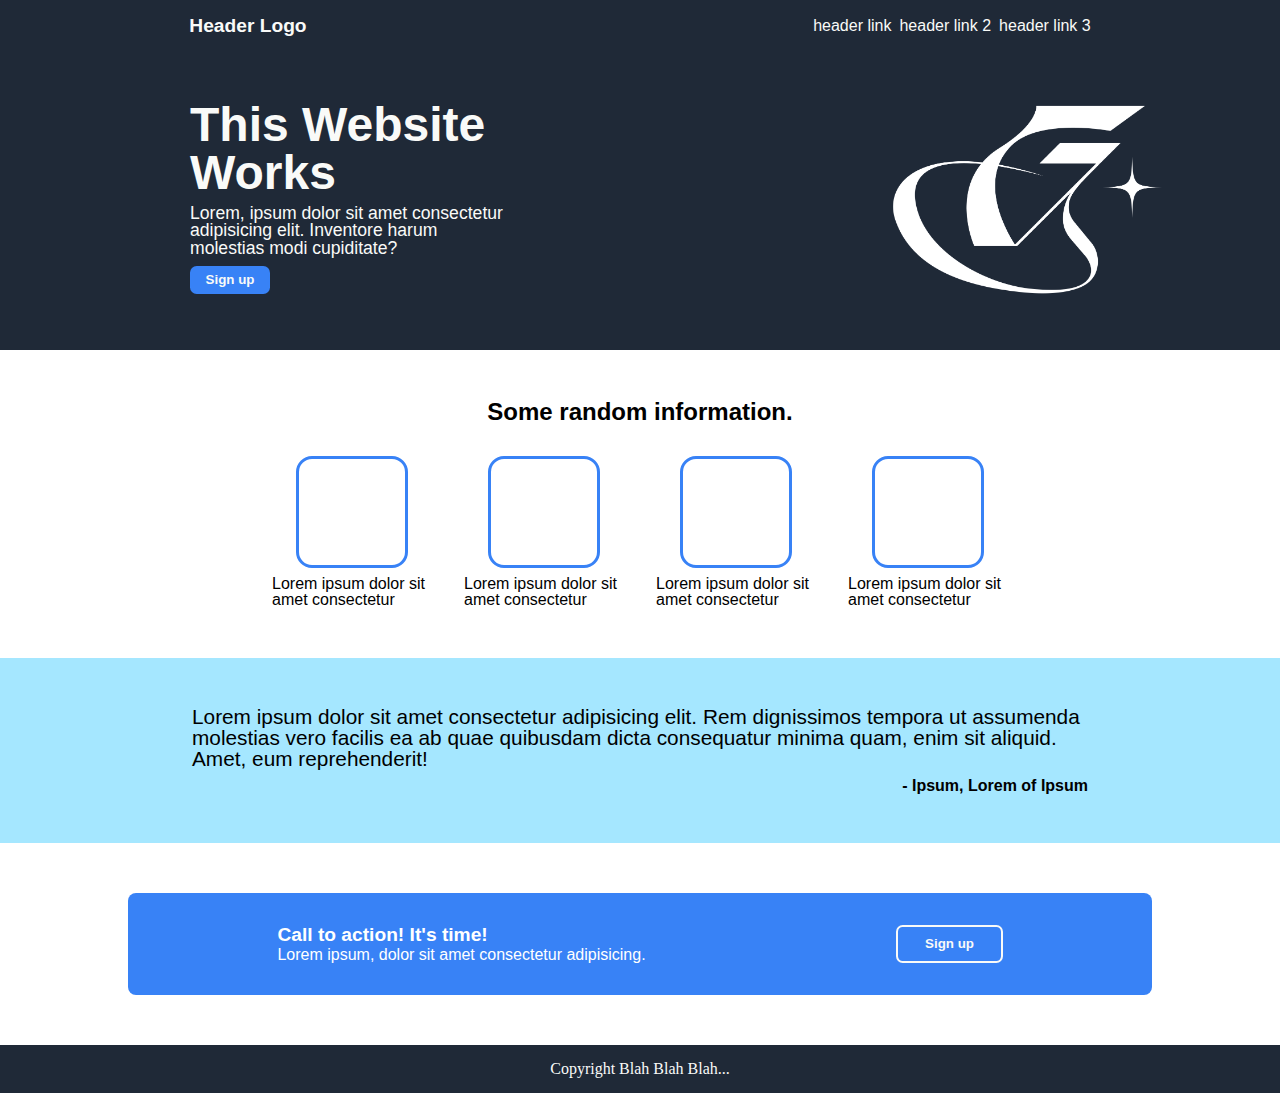
<file: Projects/Landing Page/index.html>
<!DOCTYPE html>
<html lang="en">

<head>
    <meta charset="UTF-8">
    <meta name="viewport" content="width=device-width, initial-scale=1.0">
    <link rel="stylesheet" href="styles.css">
    <title>Hacker Hermanos Landing Page</title>
</head>

<body class="site">
    <header>
        <div class="logo">Header Logo</div>

        <ul class="header-links">
            <li>header link</li>
            <li>header link 2</li>
            <li>header link 3</li>
        </ul>
    </header>

    <main class="site-content">
        <div class="section-1">

            <div class="card-1">
                <h1>This Website Works</h1>
                <p>Lorem, ipsum dolor sit amet consectetur adipisicing elit. Inventore harum molestias modi cupiditate?
                </p>
                <button>Sign up</button>
            </div>

            <div class="card-2">
                <img
                    src="logo.png">
            </div>

        </div>

        <div class="section-2">
            <div class="text-content">Some random information.</div>

            <div class="card-row">
                <div class="card">
                    <div class="square"></div>
                    <div class="subtext">Lorem ipsum dolor sit amet consectetur</div>
                </div>
                <div class="card">
                    <div class="square"></div>
                    <div class="subtext">Lorem ipsum dolor sit amet consectetur</div>
                </div>
                <div class="card">
                    <div class="square"></div>
                    <div class="subtext">Lorem ipsum dolor sit amet consectetur</div>
                </div>
                <div class="card">
                    <div class="square"></div>
                    <div class="subtext">Lorem ipsum dolor sit amet consectetur</div>
                </div>
            </div>

        </div>

        <div class="section-3">
            <div class="text-content">
                <div class="quote">Lorem ipsum dolor sit amet consectetur adipisicing elit. Rem dignissimos tempora ut
                    assumenda molestias vero facilis ea ab quae quibusdam dicta consequatur minima quam, enim sit
                    aliquid.
                    Amet, eum reprehenderit!</div>

                <div class="quote-author">- Ipsum, Lorem of Ipsum</div>
            </div>
        </div>

        <div class="section-4">
            <div class="blue-container">
                <div class="card-1">
                    <p id="call-to-action">Call to action! It's time!</p>
                    <p id="call-to-action-content">Lorem ipsum, dolor sit amet consectetur adipisicing.</p>
                </div>
                <button>Sign up</button>
            </div>
        </div>
    </main>
    <footer>
        <div class="text-content">Copyright Blah Blah Blah...</div>
    </footer>
</body>

</html>
</file>
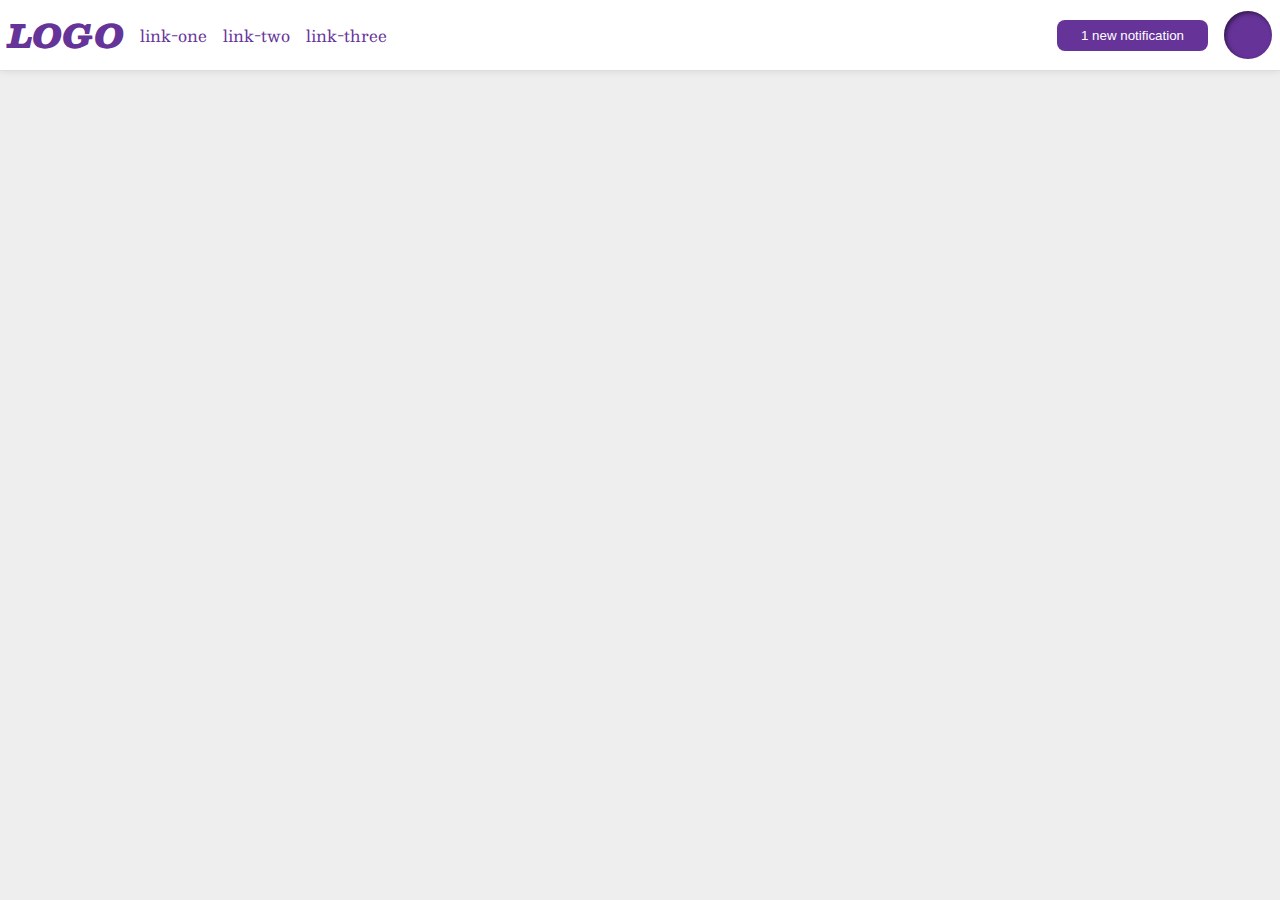
<file: foundations/flex/03-flex-header-2/index.html>
<!DOCTYPE html>
<html lang="en">
  <head>
    <meta charset="UTF-8">
    <meta http-equiv="X-UA-Compatible" content="IE=edge">
    <meta name="viewport" content="width=device-width, initial-scale=1.0">
    <title>Flex Header 2</title>
    <link rel="stylesheet" href="style.css">
  </head>
  <body>
    <div class="header">
      <div class="left">
        <div class="logo">
          LOGO
        </div>
        <ul class="links">
          <li><a href="https://google.com">link-one</a></li>
          <li><a href="https://google.com">link-two</a></li>
          <li><a href="https://google.com">link-three</a></li>
        </ul>
      </div>
      <div class="right">
        <button class="notifications">
          1 new notification
        </button>
        <div class="profile-image"></div>
      </div>
    </div>
  </body>
</html>
</file>
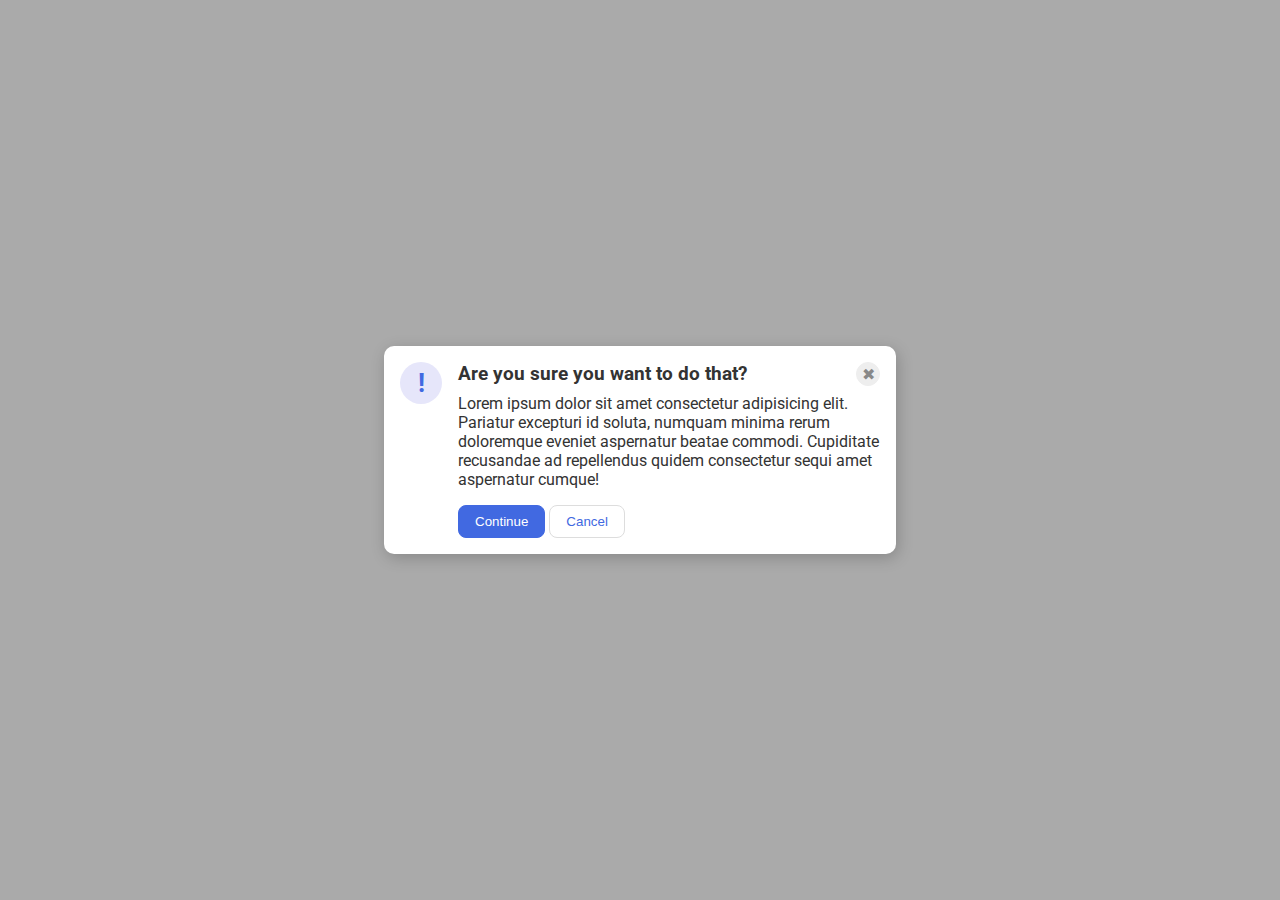
<file: foundations/flex/05-flex-modal/index.html>
<!DOCTYPE html>
<html lang="en">
  <head>
    <meta charset="UTF-8">
    <meta http-equiv="X-UA-Compatible" content="IE=edge">
    <meta name="viewport" content="width=device-width, initial-scale=1.0">
    <link rel="stylesheet" href="style.css">
    <title>Modal</title>
  </head>
  <body>
    <div class="modal">
      <div class="icon">!</div>
      <!-- encapsulate everything into container -->
      <div class="container">
        <!-- move x into header container -->
        <div class="header">Are you sure you want to do that?
          <button class="close-button">✖</button>
        </div>
        <div class="text">Lorem ipsum dolor sit amet consectetur adipisicing elit. Pariatur excepturi id soluta, numquam minima rerum doloremque eveniet aspernatur beatae commodi. Cupiditate recusandae ad repellendus quidem consectetur sequi amet aspernatur cumque!</div>
        <button class="continue">Continue</button>
        <button class="cancel">Cancel</button>
      </div>
    </div>
  </body>
</html>
</file>
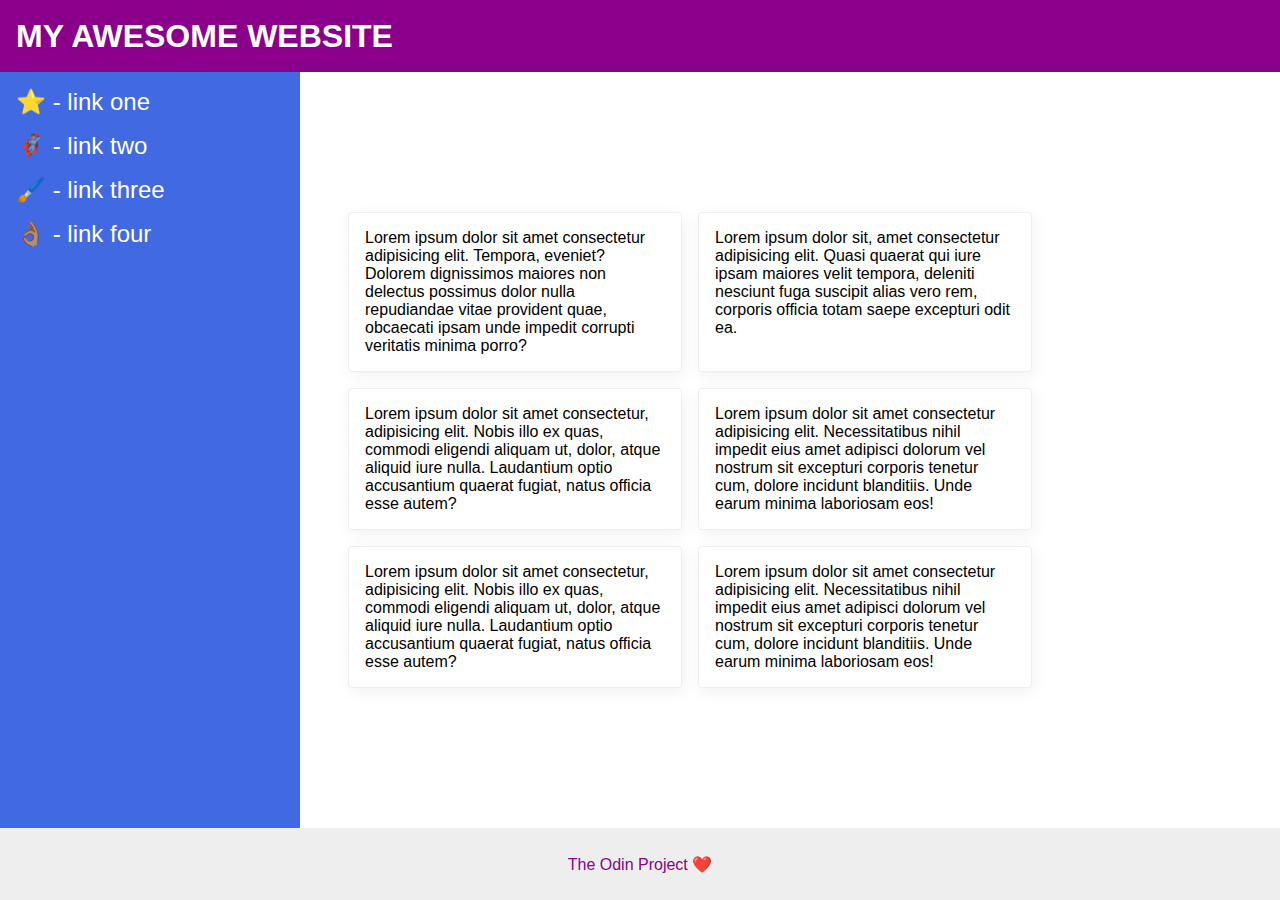
<file: foundations/flex/07-flex-layout-2/index.html>
<!DOCTYPE html>
<html lang="en">
  <head>
    <meta charset="UTF-8">
    <meta http-equiv="X-UA-Compatible" content="IE=edge">
    <meta name="viewport" content="width=device-width, initial-scale=1.0">
    <title>The Holy Grail</title>
    <link rel="stylesheet" href="style.css">
  </head>
  <body>
    <div class="header">
      MY AWESOME WEBSITE
    </div>
    
    <div class="content">
      <div class="sidebar">
        <ul>
          <li><a href="#">⭐ - link one</a></li>
          <li><a href="#">🦸🏽‍♂️ - link two</a></li>
          <li><a href="#">🖌️ - link three</a></li>
          <li><a href="#">👌🏽 - link four</a></li>
        </ul>
      </div>

      <div class="cards">
        <div class="card">Lorem ipsum dolor sit amet consectetur adipisicing elit. Tempora, eveniet? Dolorem dignissimos maiores non delectus possimus dolor nulla repudiandae vitae provident quae, obcaecati ipsam unde impedit corrupti veritatis minima porro?</div>
        <div class="card">Lorem ipsum dolor sit, amet consectetur adipisicing elit. Quasi quaerat qui iure ipsam maiores velit tempora, deleniti nesciunt fuga suscipit alias vero rem, corporis officia totam saepe excepturi odit ea.</div>
        <div class="card">Lorem ipsum dolor sit amet consectetur, adipisicing elit. Nobis illo ex quas, commodi eligendi aliquam ut, dolor, atque aliquid iure nulla. Laudantium optio accusantium quaerat fugiat, natus officia esse autem?</div>
        <div class="card">Lorem ipsum dolor sit amet consectetur adipisicing elit. Necessitatibus nihil impedit eius amet adipisci dolorum vel nostrum sit excepturi corporis tenetur cum, dolore incidunt blanditiis. Unde earum minima laboriosam eos!</div>
        <div class="card">Lorem ipsum dolor sit amet consectetur, adipisicing elit. Nobis illo ex quas, commodi eligendi aliquam ut, dolor, atque aliquid iure nulla. Laudantium optio accusantium quaerat fugiat, natus officia esse autem?</div>
        <div class="card">Lorem ipsum dolor sit amet consectetur adipisicing elit. Necessitatibus nihil impedit eius amet adipisci dolorum vel nostrum sit excepturi corporis tenetur cum, dolore incidunt blanditiis. Unde earum minima laboriosam eos!</div>
      </div>
    
    </div>
    
    <div class="footer">
      The Odin Project ❤️
    </div>
  </body>
</html>
</file>
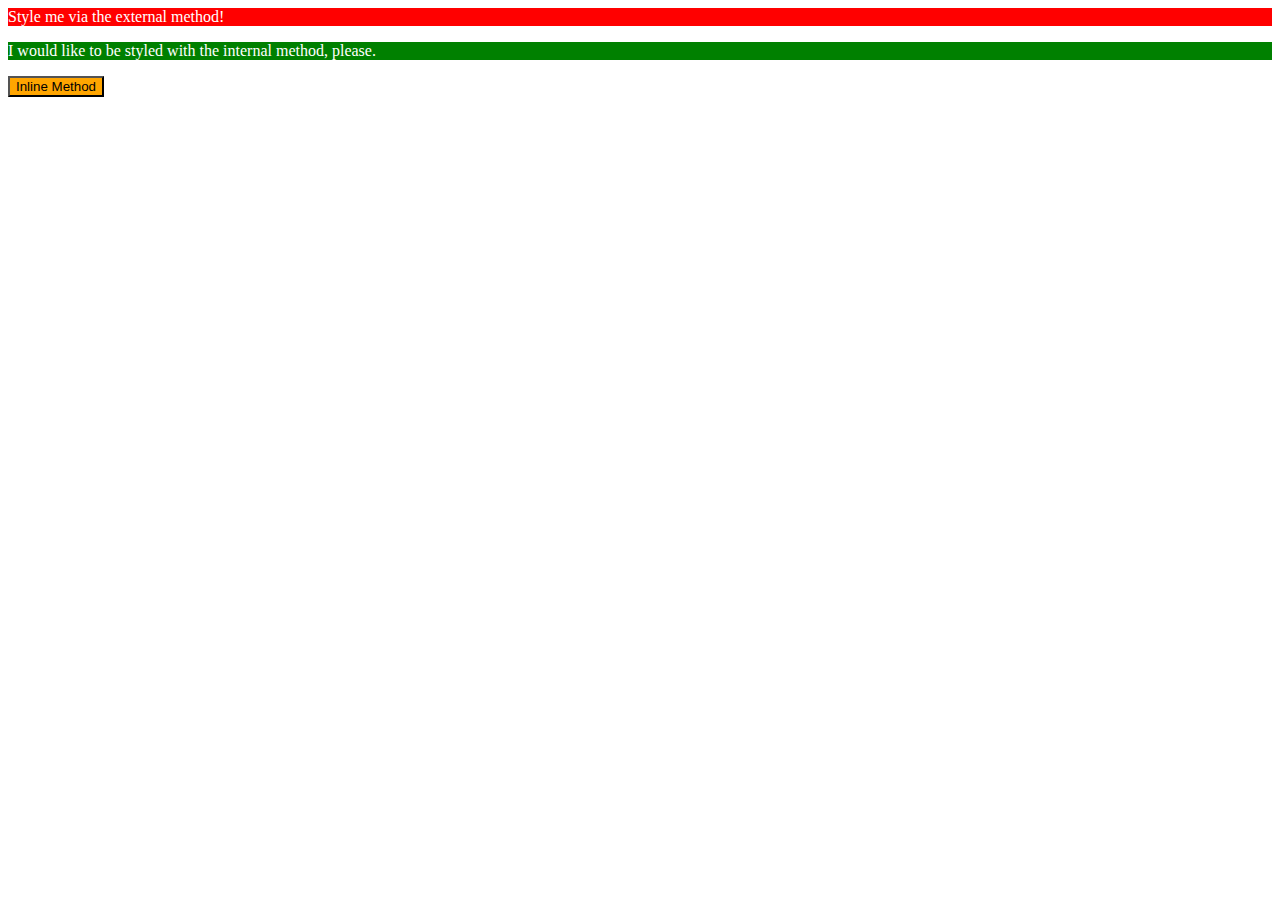
<file: foundations/intro-to-css/01-css-methods/index.html>
<!DOCTYPE html>
<html lang="en">
  <head>
    <meta charset="UTF-8">
    <meta http-equiv="X-UA-Compatible" content="IE=edge">
    <meta name="viewport" content="width=device-width, initial-scale=1.0">
    <link rel="stylesheet" href="css/styles.css">
    <style>
      p {
        background-color: green;
        color: white;
      }
    </style>
    <title>Methods for Adding CSS</title>
  </head>
  <body>
    <div id="external">Style me via the external method!</div>
    <p>I would like to be styled with the internal method, please.</p>
    <button style="background-color: orange;">Inline Method</button>
  </body>
</html>
</file>
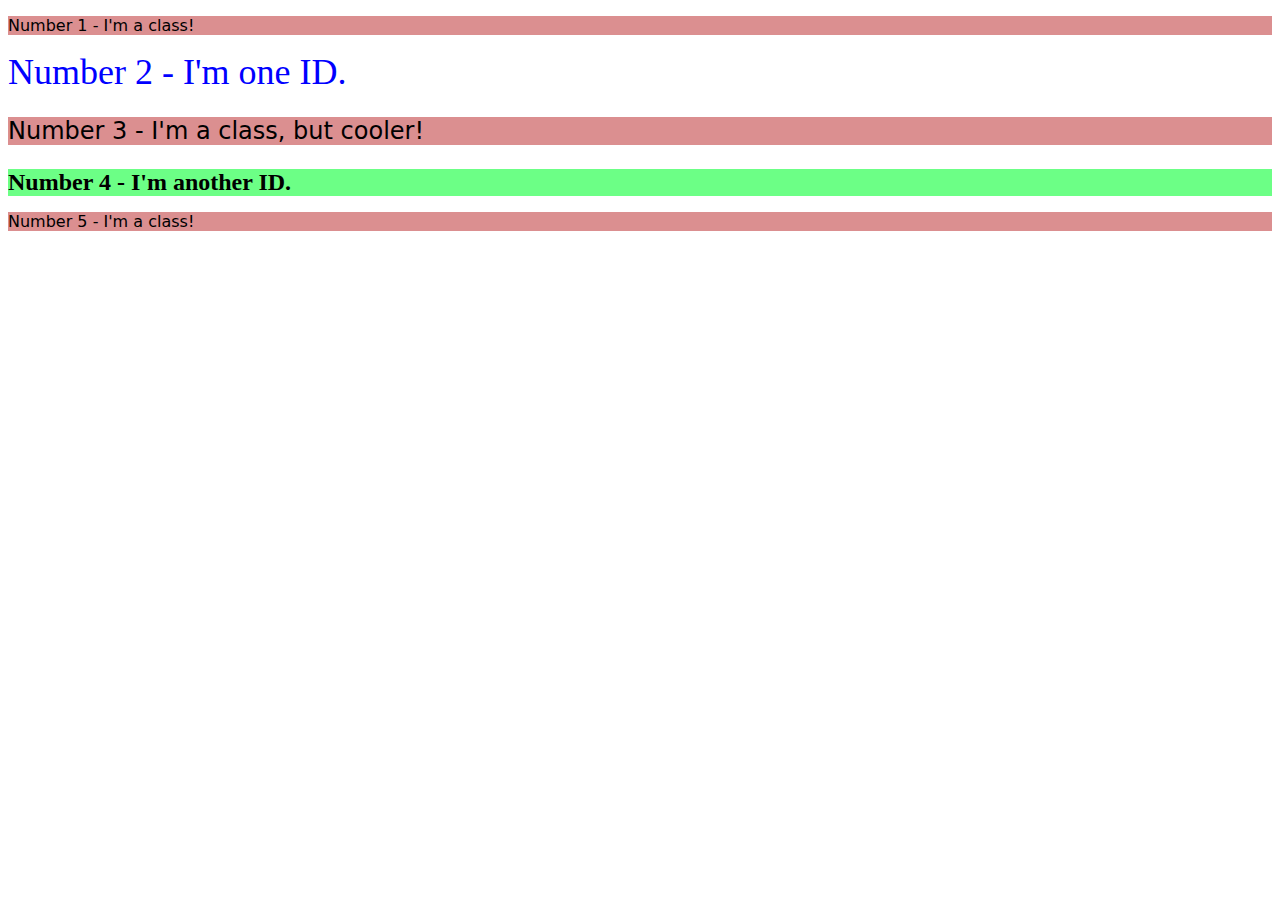
<file: foundations/intro-to-css/02-class-id-selectors/index.html>
<!DOCTYPE html>
<html lang="en">
  <head>
    <meta charset="UTF-8">
    <meta http-equiv="X-UA-Compatible" content="IE=edge">
    <meta name="viewport" content="width=device-width, initial-scale=1.0">
    <title>Class and ID Selectors</title>
    <link rel="stylesheet" href="style.css">
  </head>
  <body>
    <p class="odd">Number 1 - I'm a class!</p>
    <div class="even" id="two">Number 2 - I'm one ID.</div>
    <p class="odd third">Number 3 - I'm a class, but cooler!</p>
    <div class="even" id="four">Number 4 - I'm another ID.</div>
    <p class="odd">Number 5 - I'm a class!</p>
  </body>
</html>
</file>
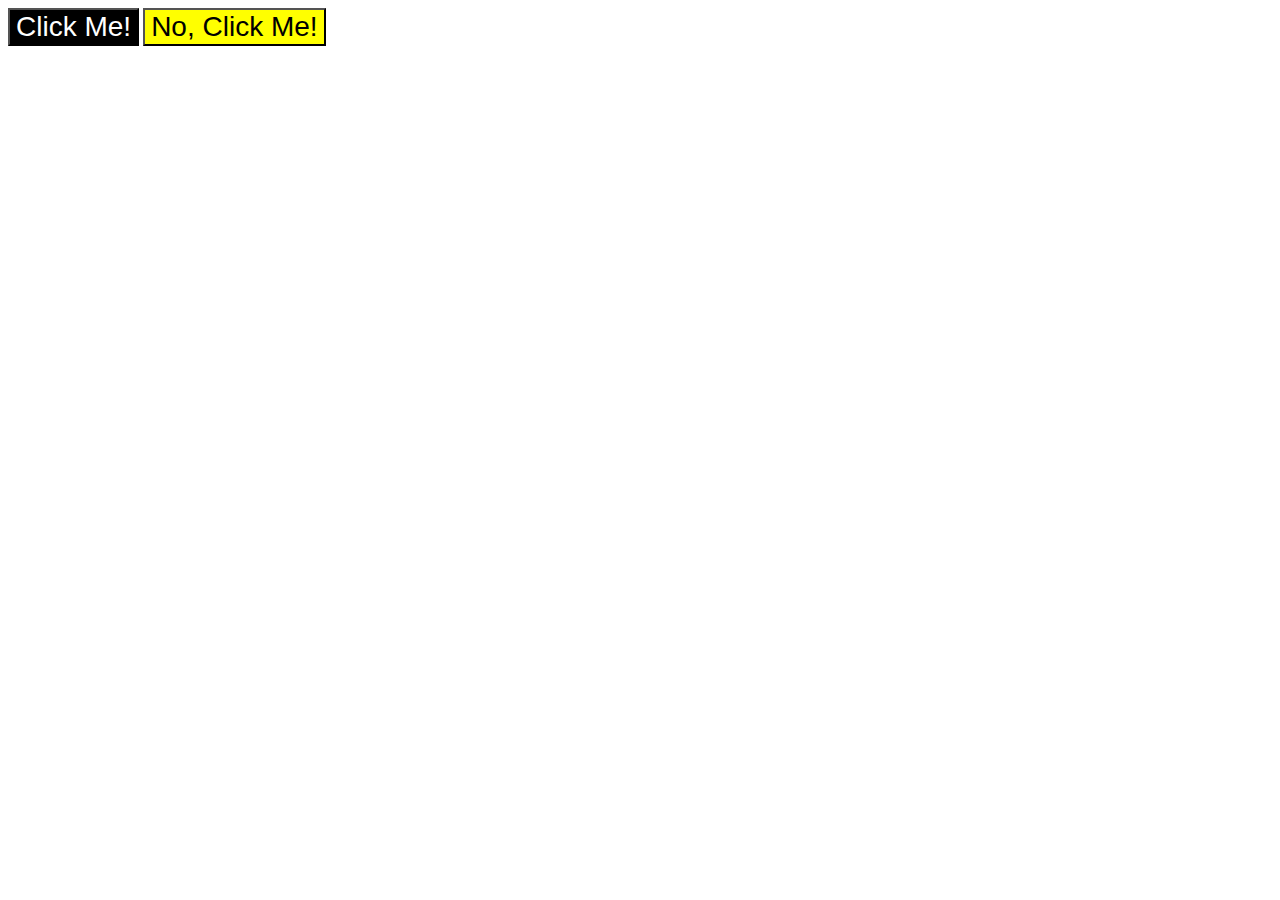
<file: foundations/intro-to-css/03-grouping-selectors/index.html>
<!DOCTYPE html>
<html lang="en">
  <head>
    <meta charset="UTF-8">
    <meta http-equiv="X-UA-Compatible" content="IE=edge">
    <meta name="viewport" content="width=device-width, initial-scale=1.0">
    <title>Grouping Selectors</title>
    <link rel="stylesheet" href="style.css">
  </head>
  <body>
    <button class="first">Click Me!</button>
    <button class= "second">No, Click Me!</button>
  </body>
</html>
</file>
<file: foundations/flex/03-flex-header-2/style.css>
/* this is some magical font-importing.  
you'll learn about it later. */
@import url('https://fonts.googleapis.com/css2?family=Besley:ital,wght@0,400;1,900&display=swap');

body {
  margin: 0;
  background: #eee;
  font-family: Besley, serif;
}

.header {
  display: flex;
  justify-content: space-between;
  align-items: center;
  padding: 8px;

  background: white;
  border-bottom: 1px solid #ddd;
  box-shadow: 0 0 8px rgba(0,0,0,.1);
}

.profile-image {
  background: rebeccapurple;
  box-shadow: inset 2px 2px 4px rgba(0,0,0,.5);
  border-radius: 50%;
  width: 48px;
  height: 48px;
}

.logo {
  color: rebeccapurple;
  font-size: 32px;
  font-weight: 900;
  font-style: italic;
}

button {
  border: none;
  border-radius: 8px;
  background: rebeccapurple;
  color: white;
  padding: 8px 24px;
}

a {
  /* this removes the line under our links */
  text-decoration: none;
  color: rebeccapurple;
}

ul {
  display: flex;
  margin: 0;
  padding: 0;
  gap: 16px;

  list-style-type: none;
}

.right, .left {
  display: flex;
  align-items: center;
  gap: 16px;
}
</file>
<file: foundations/flex/05-flex-modal/style.css>
@import url('https://fonts.googleapis.com/css2?family=Roboto:wght@400;700&display=swap');

html, body {
  height: 100%;
}

body {
  font-family: Roboto, sans-serif;
  margin: 0;
  background: #aaa;
  color: #333;
  /* I'll give you this one for free lol */
  display: flex;
  align-items: center;
  justify-content: center;
}

.modal {
  display: flex;
  padding: 16px;
  gap: 16px;

  background: white;
  width: 480px;
  border-radius: 10px;
  box-shadow: 2px 4px 16px rgba(0,0,0,.2);
}

.header {
  display: flex;
  justify-content: space-between;
  font-weight: bold;
  font-size: larger;
  margin-bottom: 8px;
}

.text {
  margin-bottom: 16px;
}

.icon {
  flex-shrink: 0;
  color: royalblue;
  font-size: 26px;
  font-weight: 700;
  background: lavender;
  width: 42px;
  height: 42px;
  border-radius: 50%;
  display: flex;
  align-items: center;
  justify-content: center;
}

.close-button {
  background: #eee;
  border-radius: 50%;
  color: #888;
  font-weight: 400;
  font-size: 16px;
  height: 24px;
  width: 24px;
  display: flex;
  align-items: center;
  justify-content: center;
  border: 1px solid #eee;
  padding: 0;
}

button {
  cursor: pointer;
  padding: 8px 16px;
  border-radius: 8px;
}

button.continue {
  background: royalblue;
  border: 1px solid royalblue;
  color: white;
}

button.cancel {
  background: white;
  border: 1px solid #ddd;
  color: royalblue;
}
</file>
<file: foundations/flex/07-flex-layout-2/style.css>
/* * {
  border: 1px solid red;
} */

body {
  font-family: -apple-system, BlinkMacSystemFont, 'Segoe UI', Roboto, Oxygen, Ubuntu, Cantarell, 'Open Sans', 'Helvetica Neue', sans-serif;
  margin: 0;
  min-height: 100vh;

  display: flex;
  flex-direction: column;
  justify-content: space-between;
}

.header {
  height: 72px;
  background: darkmagenta;
  color: white;
  
  font-size: 32px;
  font-weight: 900;
  display: flex;
  align-items: center;
  padding: 0 16px;
}

.footer {
  height: 72px;
  background: #eee;
  color: darkmagenta;
  
  display: flex;
  align-items: center;
  justify-content: center;
}

.content{
  display: flex;
  flex: auto;
}

.cards {
  display: flex;
  flex-wrap: wrap;
  align-content: center;
  gap:16px;
  padding:48px;
}

.sidebar {
  width: 300px;
  background: royalblue;
  box-sizing: border-box;
  padding: 16px;

  display: flex;
  flex-shrink: 0;
}

ul {
  display: flex;
  flex-direction: column;
  font-size: 24px;
  gap: 16px;
  list-style: none;
  margin:0;
  padding:0;
}

a {
  text-decoration: none;
  color: white;
}

.card {
  border: 1px solid #eee;
  box-shadow: 2px 4px 16px rgba(0,0,0,.06);
  border-radius: 4px;
  width: 300px;
  padding:16px;
}
</file>
<file: foundations/intro-to-css/01-css-methods/css/styles.css>
#external {
    color: white;
    background-color: red;
}
</file>
<file: foundations/intro-to-css/02-class-id-selectors/style.css>
.odd {
    background-color: rgb(219, 143, 144);
    font-family: Verdana, "DejaVu Sans", sans-serif;
}
#two {
    color: rgb(0, 0, 255);
    font-size: 36px;
}

.odd.third {
    font-size: 24px;
}

#four {
    background-color: rgb(108, 255, 134);
    font-weight: bold;
    font-size: 24px;
}
</file>
<file: foundations/intro-to-css/03-grouping-selectors/style.css>
button{
    font-size: 28px;
    font-family: Helvetica, "Times New Roman", sans-serif;
}

.first{
    background-color: black;
    color: white;
}
.second{
    background-color: yellow;
    color: black;
    font-size: 28px;
    font-family: Helvetica, "Times New Roman", sans-serif;
}
</file>
<file: Projects/Landing Page/styles.css>
/* SETUP SECTION */
/* keep site consistent */
@import "meyer-reset.css";
* {
    box-sizing: border-box;
    font-family: 'Trebuchet MS', Calibri, sans-serif;
}

/* sticky footer */
.site {
    display: flex;
    min-height: 100vh;
    flex-direction: column;
}
.site-content {
    flex: 1;
}

/* STRUCTURE */
/* header */
header {
    display: flex;
    justify-content: space-around;
    flex-wrap: wrap;
    align-items: center;
    background-color: #1f2937;
    font-family: 'Trebuchet MS', Calibri, sans-serif;
    color: #F9FAF8;
    padding: 1em;
    gap: 10em;
}
header > .logo{
    font-weight: bold;
    font-size: 1.2em;
}
.header-links {
    display: flex;
    flex-direction: row;
    gap: 0.5em;
}

/* main */
main {
    display: flex;
    flex-direction: column;
    /* justify-content: space-evenly; */
}

/* section 1 */
.section-1 {
    display: flex;
    flex-direction: row;
    flex-wrap: wrap;
    justify-content: space-around;
    background-color: #1f2937;
}
.section-1 > .card-1 {
    display: flex;
    flex-direction: column;
    max-width: 20em;
    color: #F9FAF8;
    gap: 0.5em;
}
.card-1 > h1 {
    font-weight: 900;
    font-size: 3em;
}
.card-1 > p {
    font-size: 1.1em;
}
.card-1 > button {
    max-width: 6em;
    border-radius: 0.5em;
    font-weight: 550;
    color: #F9FAF8;
    background-color:#3882F6;
    padding: .5em 0;
    border: 0px transparent;
}
.section-1 > .card-2 {
    display: flex;
    width: 200px;
    height: 200px;
}

/* section 2 */
.section-2 {
    display: flex;
    flex-direction: column;
    align-items: center;
    padding: 0.5em;
    gap: 2em;
}
.section-2 > .text-content {
    display: flex;
    justify-content: center;
    font-size: 1.5em;
    font-weight: bold;
}
.section-2 > .card-row {
    display: flex;
    flex-wrap: wrap; /**/
    justify-content: center;
    max-width: 75%;
    gap: 2em;
}
.card-row > .card {
    display: flex;
    flex-direction: column;
    align-items: center;
    gap: 0.5em;
}
.card > .subtext {
    width: 10em;
    font-size: 1em;
}
.square {
    border: solid #3882F6 .2em;
    border-radius: 1em;
    height: 7em;
    width: 7em;
}


/* section 3 */
.section-3 {
    display: flex;
    flex-direction: column;
    align-items: center;
    background-color: #A5E7FF;
    padding: .5em;
}
.section-3 > .text-content {
    display: flex;
    flex-direction: column;
    align-items: center;
    gap: 0.5em;
    max-width: 70%;
}
.text-content > .quote {
    font-size: 1.3em;
}
.text-content > .quote-author {
    display: flex;
    align-self: flex-end;
    font-weight: bold;
}

/* section-4 */
.section-4 {
    display:flex;
    justify-content: center;
}
.section-4 > .blue-container {
    display: flex;
    flex-direction: row;
    flex-wrap: wrap;
    justify-content: space-around;
    gap: 1em;
    width: 80%;
    background-color: #3882F6;
    color: white;
    padding: 2em;
    border-radius: .5em;
}
.blue-container > .card-1 {
    display: flex;
    flex-direction: column;
    gap: 0.2em;
}
#call-to-action {
    font-size: 1.2em;
    font-weight: bold;
}
#call-to-action-content {
    font-size: 1em;
}
.blue-container > button {
    padding: 0 2em;
    border-radius: 0.5em;
    font-weight: 550;
    color: #F9FAF8;
    background-color: #3882F6;
    border: solid #F9FAF8 .2em;
}

.section-1, .section-2, .section-3, .section-4 {
    padding: 3.1em 0;
}

/* footer */
footer{
    display: flex;
    justify-content: center;
    align-items: center;
    background-color: #1f2937;
    color: #F9FAF8;
    padding: 1em;
}
</file>
